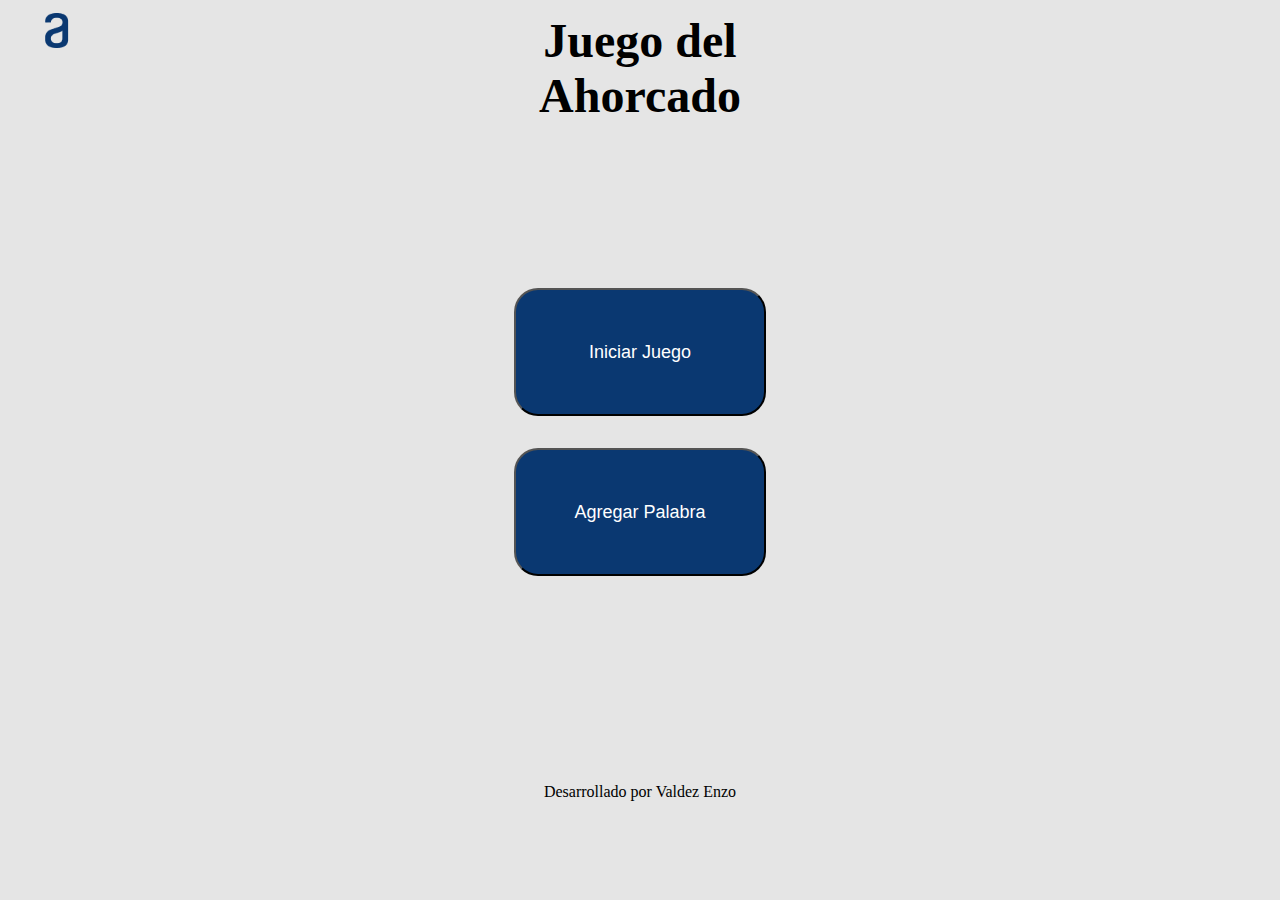
<file: index.html>
<!DOCTYPE html>
<html lang="en">
<head>
    <meta charset="UTF-8">
    <meta http-equiv="X-UA-Compatible" content="IE=edge">
    <meta name="viewport" content="width=device-width, initial-scale=1.0">
    <link rel="stylesheet" href="style.css">
    <title>Juego del Ahorcado</title>
</head>
<body>
    <header>
        <img src="img/Logo.png" alt="logo-alura">
        <h1 class="titulo">Juego del Ahorcado</h1>
    </header>
    <main>
        <div class="conteiner-medio">
            <button onclick="location.href='game.html'" class="boton boton-principal">Iniciar Juego</button>
            <button onclick="location.href='addWord.html'" class="boton boton-secundario">Agregar Palabra</button>
        </div>
    </main>
    <footer>
        Desarrollado por Valdez Enzo
    </footer>
</body>
</html>
</file>
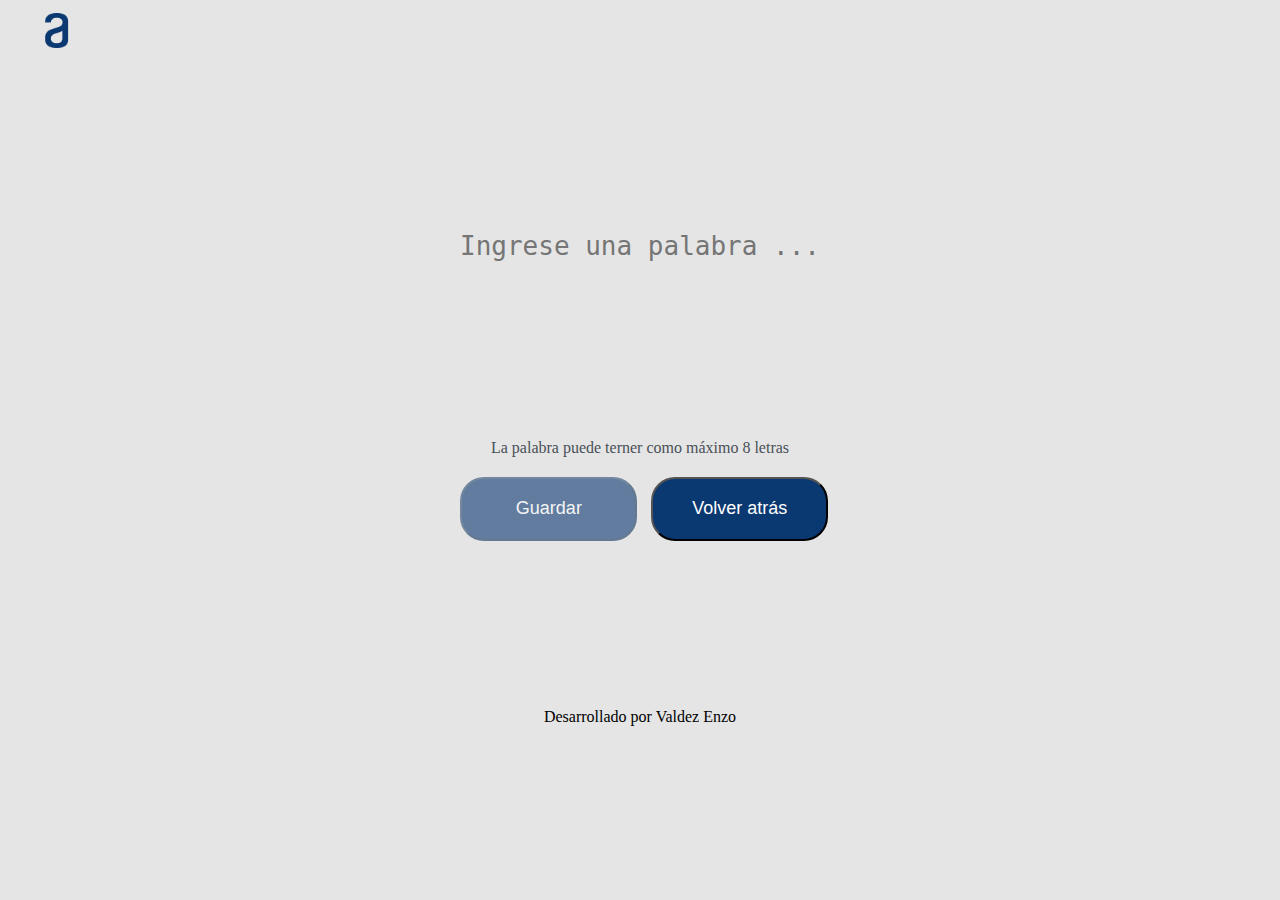
<file: addWord.html>
<!DOCTYPE html>
<html lang="en">
<head>
    <meta charset="UTF-8">
    <meta http-equiv="X-UA-Compatible" content="IE=edge">
    <meta name="viewport" content="width=device-width, initial-scale=1.0">
    <link rel="stylesheet" href="style.css">
    <title>Juego del Ahorcado</title>
</head>
<body>
    <header>
        <img src="img/Logo.png" alt="logo-alura">
        <h1 id="avisoMensaje"></h1>
    </header>
    <main>
        <div class="conteiner-medio">
            <textarea id="entrada-palabra" type="text" placeholder="Ingrese una palabra ..." maxlength="8"></textarea>
            <p class="advertencia">La palabra puede terner como máximo 8 letras</p>
            <button id="boton-guardar" class="boton" >Guardar</button>
            <button id="boton-atras" class="boton" onclick="location.href='index.html'">Volver atrás</button>
        </div>
    </main>
    <footer>
        Desarrollado por Valdez Enzo
    </footer>
    <script src="scripts/saveWord.js"></script>
</body>
</html>
</file>
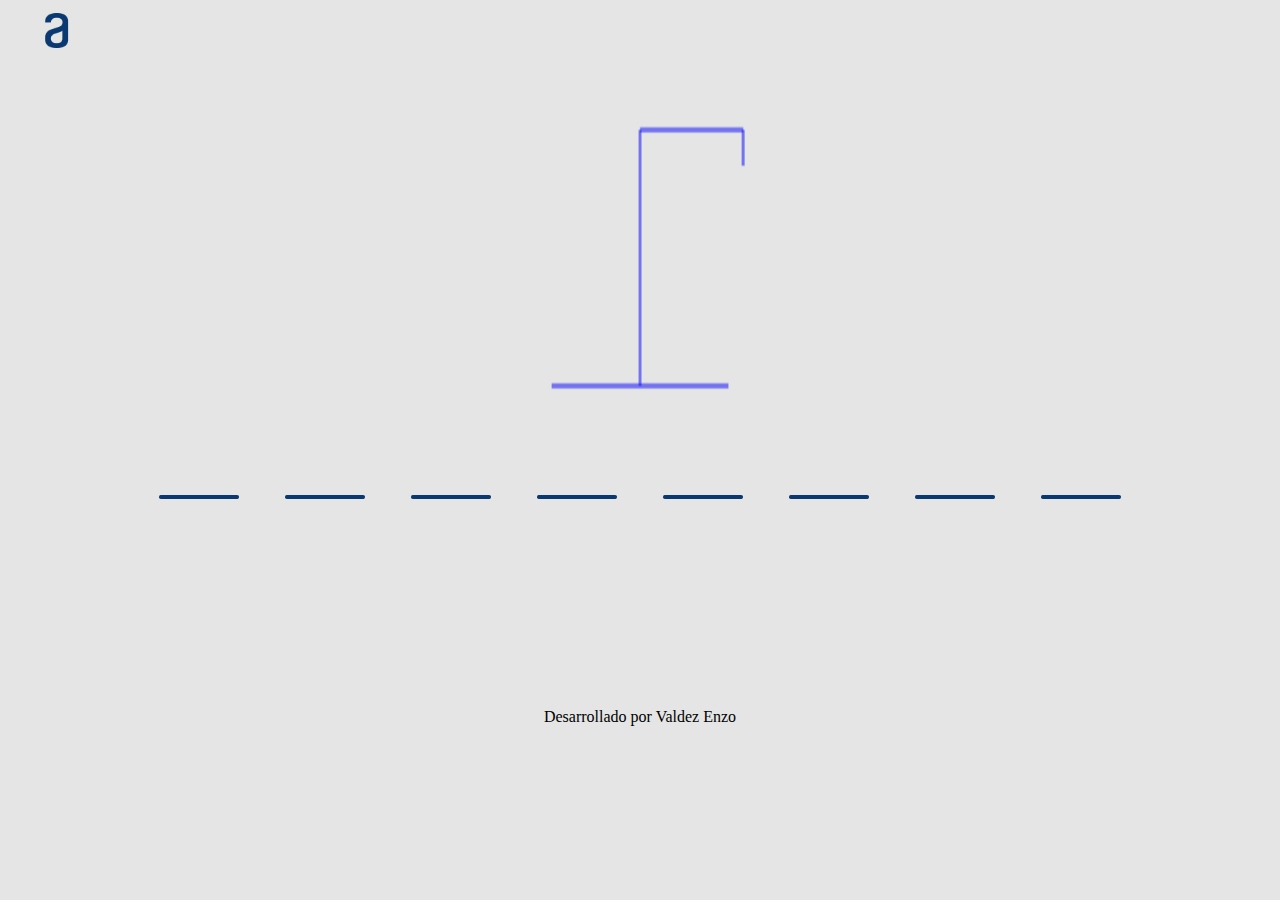
<file: game.html>
<!DOCTYPE html>
<html lang="en">
<head>
    <meta charset="UTF-8">
    <meta http-equiv="X-UA-Compatible" content="IE=edge">
    <meta name="viewport" content="width=device-width, initial-scale=1.0">
    <link rel="stylesheet" href="style.css">
    <title>Juego del Ahorcado</title>
</head>
<body>
    <header>
        <img src="img/Logo.png" alt="logo-alura">
        <h1 id="avisoMensaje"></h1>
    </header>
    <main>
        <div class="conteiner-medio">
            <canvas class="dibujo">
            </canvas>
            <div class="palabra-oculta">
            </div>
            <div class="letras-usadas">
                <button id="boton-nuevoJuego" class="boton">Volver a jugar</button>
                <button id="boton-desistir" class="boton">Rendirse</button>
            </div>
        </div>
    </main>
    <footer>
            Desarrollado por Valdez Enzo
    </footer>
    <script src="scripts/ahorcado.js"></script>
</body>
</html>
</file>
<file: style.css>
body{
    background-color: #E5E5E5
}
header{
    padding: 5px;
    overflow: hidden;
}
header img{
    float: left;
    width: 7%;
}
#avisoMensaje{
    text-align: center;
    margin: 0 200px;
    font-size: 2em;
}
.titulo{
    margin: 0 auto;
    text-align: center;
    font-size: 3em;
    width: 30%;
}
.conteiner-medio{
    height: 40em;
}
.boton-principal{
    display: block;
    position: relative;
    top: 25%;
    width: 20%;
    height: 20%;
    margin: 0 auto;
    font-size: 18px;
}
.boton-secundario{
    display: block;
    position: relative;
    top: 30%;
    width: 20%;
    height: 20%;
    margin: 0 auto;
    font-size: 18px;
}
.boton{
    border-radius: 24px;
    background: #0A3871;
    color: white;
    transition: 200ms;
}
.boton:hover{
    opacity: 60%;
}
.boton:disabled{
    opacity: 60%;
}
footer{
    text-align: center;
    padding: 15px;
}
#entrada-palabra{
    position: relative;
    top: 20%;
    height: 30%;
    width: 30%;
    display: block;
    resize: none;
    margin: 0 auto;
    background: #E5E5E5;
    padding-top: 50px;
    text-align: center;
    font-size: 200%;
    color: #0A3871;
    border-radius: 12px;
    border: none;
}
#entrada-palabra:focus{
    outline: none;
}
.advertencia{
    position: relative;
    top: 21%;
    text-align: center;
    margin: 8px auto 0;
    color: #495057
}
#boton-guardar, #boton-atras{
    position: relative;
    width: 14%;
    height: 10%;
    font-size: 18px;
    top: 24%;
    left: 35%;
    margin-left: 10px;
    border-radius: 24px;
    color: white;
    background: #0A3871;
}
.dibujo{
    height: 60%;
    width: 35%;
    display: block;
    margin: 0 auto;
}
.mensajeAviso{
    float:left;
}
.palabra-oculta{
    height: 10%;
    text-align: center;
}
.letra{
    display: inline-block;
    padding: 3px;
    font-size: 50px;
    margin: 0 20px;
    text-align: center;
    height: 80%;
}
.letra p{
    margin: 0 auto;
}
.lineaLetra{
    display: block;
    position: relative;
    top: 55px;
}
.letras-usadas{
    height: 8%;
    color: blue;
    font-size: 2em;
    text-align: center;
    letter-spacing: 1em;
    padding-top: 1em;
}
.opciones{
    height: 18%;
    display: flex;
    align-items: center;
}
#boton-nuevoJuego{
    height: 30%;
    width: 15%;
    font-size: 18px;
    margin: 0 auto 0 34.5%;
}
#boton-desistir{
    height: 30%;
    width: 15%;
    font-size: 18px;
    margin: 0 34.5% 0 auto;
}
</file>
